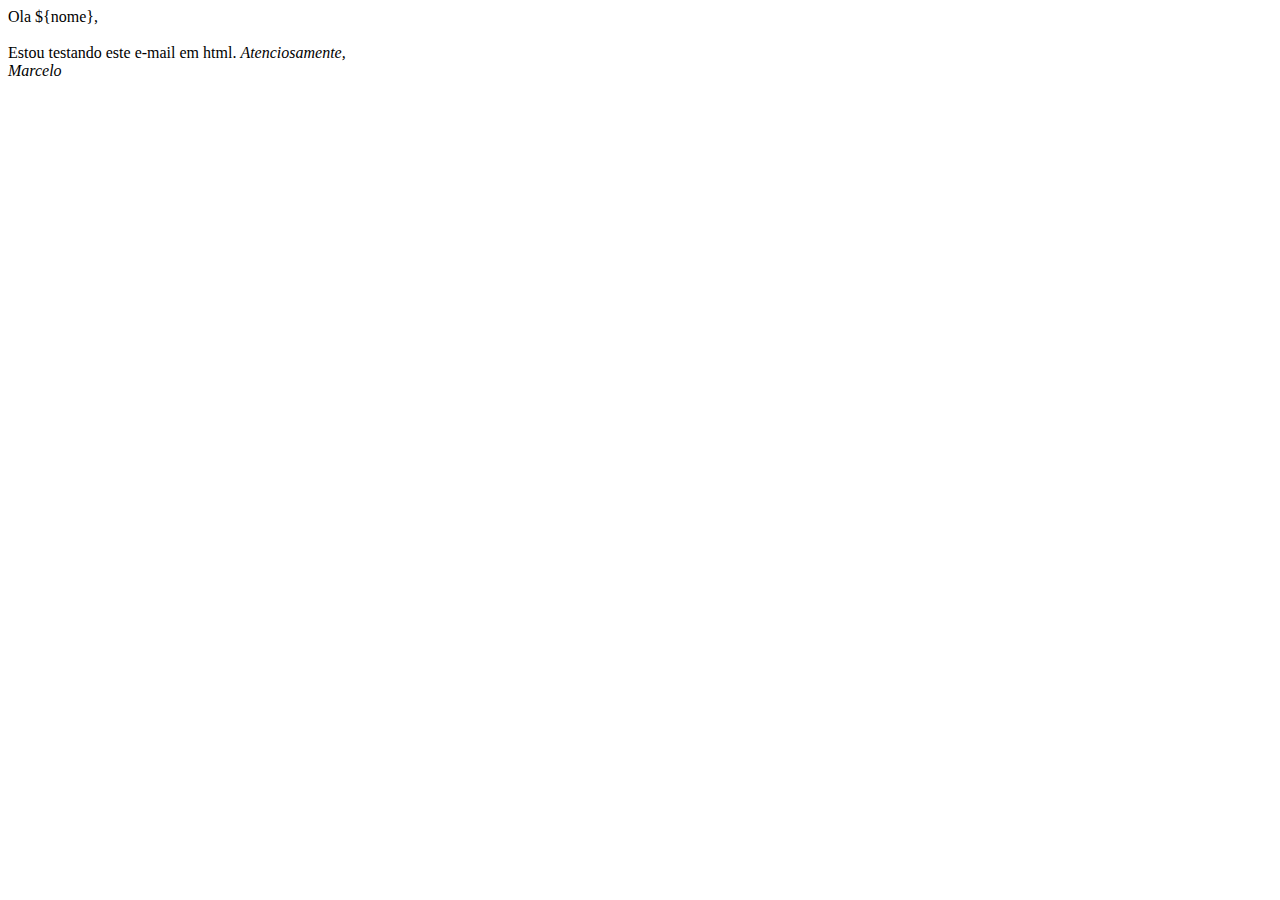
<file: curso_udemy_lom/secao_6/smtp_mail/aula176.html>
<!DOCTYPE html>
<html lang="en">
<head>
    <meta charset="UTF-8">
    <meta name="viewport" content="width=device-width, initial-scale=1.0">
    <title>Arquivo para o email</title>
</head>
<body>
    Ola ${nome},
    <br><br>    
    Estou testando este e-mail em html.
    <em>
        Atenciosamente,
        <br>
        Marcelo
    </em>
</body>
</html>
</file>
